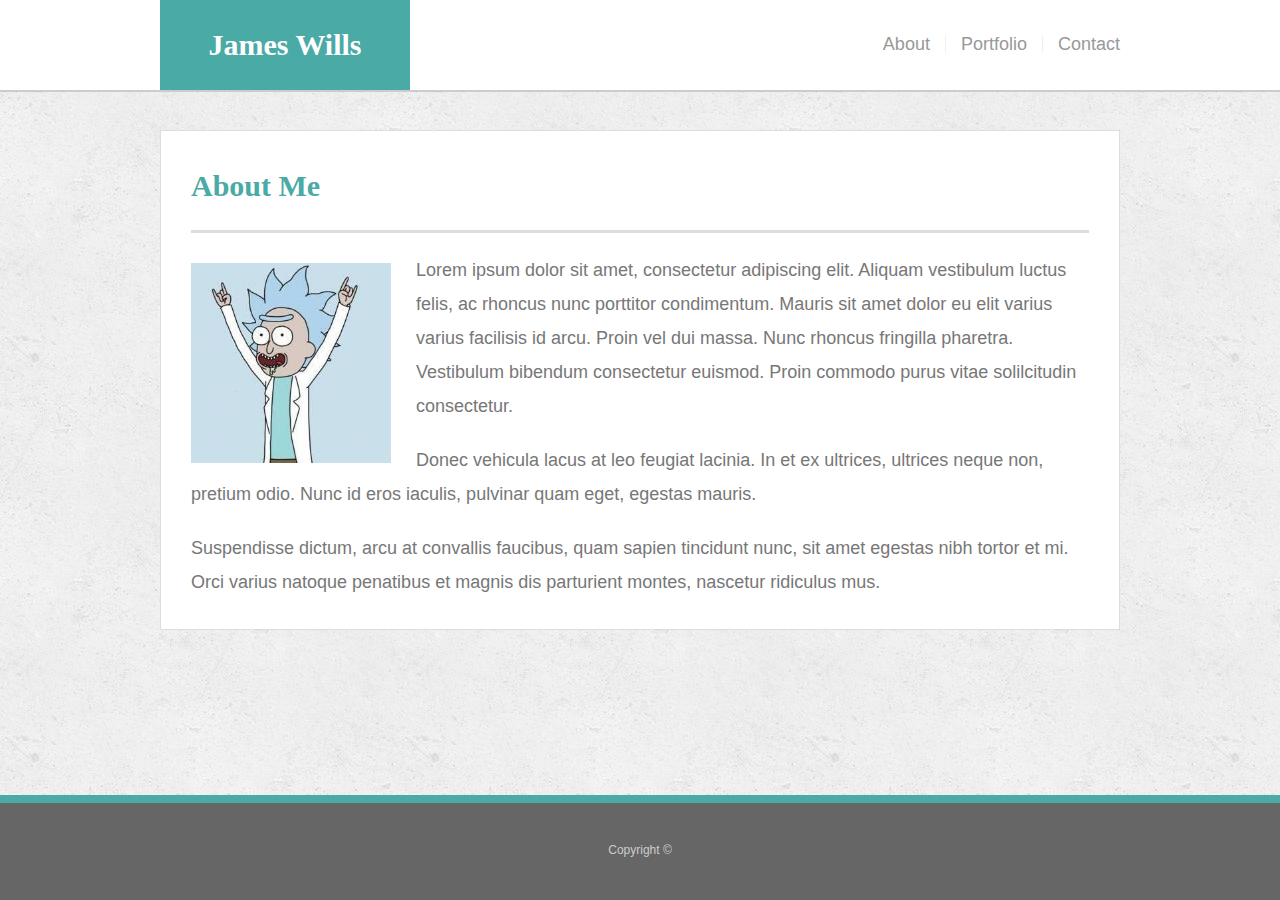
<file: index.html>
<!DOCTYPE html>
<html lang="en-us">

<head>

    <meta charset="UTF-8">
    <meta name="viewport" content="width=device-width, initial-scale=1.0">
    <title>About | James Wills</title>
    <link rel="stylesheet" type="text/css" href="assets/css/style.css">

</head>

<body>

    <header id="masthead">
        <div class="container nav-container">
            <a href="index.html" id="logo">James Wills</a>
            <nav class="nav-container"> 
                <a href="contact.html" class="right-nav">Contact</a>
                <a href="portfolio.html" class="right-nav">Portfolio</a>
                <a href="index.html" class="right-nav no-lborder">About</a>
            </nav>
        </div>
    </header>

    <div class="wrapper">
        <div  id="main-container" class="container">
            <section class="main-section">
                <h1>About Me</h1>
                <img src="assets/images/prof-pic.jpg" class="auth-image" alt="Picture of Rick">
                <p>Lorem ipsum dolor sit amet, consectetur adipiscing elit. Aliquam vestibulum luctus felis, ac rhoncus nunc porttitor condimentum. Mauris sit amet dolor eu elit varius varius facilisis id arcu. Proin vel dui massa. Nunc rhoncus fringilla pharetra. Vestibulum bibendum consectetur euismod. Proin commodo purus vitae solilcitudin consectetur.</p>
                <p>Donec vehicula lacus at leo feugiat lacinia. In et ex ultrices, ultrices neque non, pretium odio. Nunc id eros iaculis, pulvinar quam eget, egestas mauris.</p>
                <p>Suspendisse dictum, arcu at convallis faucibus, quam sapien tincidunt nunc, sit amet egestas nibh tortor et mi. Orci varius natoque penatibus et magnis dis parturient montes, nascetur ridiculus mus.</p>
            </section>
            <div class="push"></div>
        </div>
    </div>

    <footer>
        <div class="container">
            Copyright &copy;
        </div>
    </footer>
    
</body>

</html>
</file>
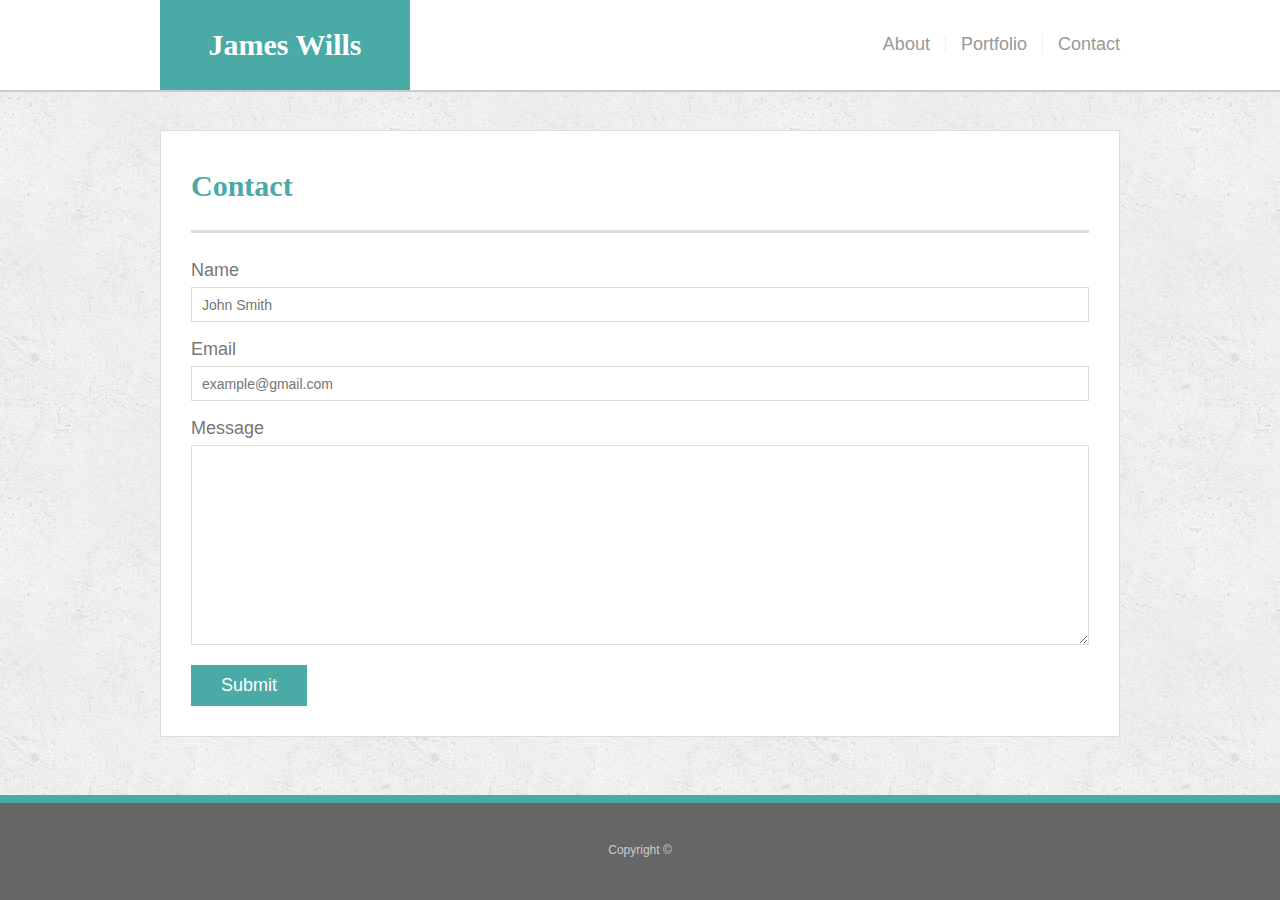
<file: contact.html>
<!DOCTYPE html>
<html lang="en-us">

<head>

    <meta charset="UTF-8">
    <meta name="viewport" content="width=device-width, initial-scale=1.0">
    <title>Contact | James Wills</title>
    <link rel="stylesheet" type="text/css" href="assets/css/style.css">

</head>

<body>

    <header id="masthead">
        <div class="container nav-container">
            <a href="index.html" id="logo">James Wills</a>
            <nav class="nav-container">
                <a href="contact.html" class="right-nav">Contact</a>
                <a href="portfolio.html" class="right-nav">Portfolio</a>
                <a href="index.html" class="right-nav no-lborder">About</a>
            </nav>
        </div>
    </header>

    <div class="wrapper">
        <div id="main-container" class="container">
            <section class="main-section">
                <h1>Contact</h1>

                <form id="contact-form">
                    <ul>
                        <li>
                            <label for="name">Name</label>
                            <input type="text" id="name" name="name" placeholder="John Smith" required="required">
                        </li>
                        <li>
                            <label for="email">Email</label>
                            <input type="email" id="email" name="email" placeholder="example@gmail.com" required="required">
                        </li>
                        <li>
                            <label for="message">Message</label>
                            <textarea id="message" name="message" required="required"></textarea>
                        </li>
                    </ul>
                    <input type="submit">
                </form>
                <!-- <div class="push"></div> -->
            </section>

        </div>
    </div>

    <footer>
        <div class="container">
            Copyright &copy;
        </div>
    </footer>
    
</body>

</html>
</file>
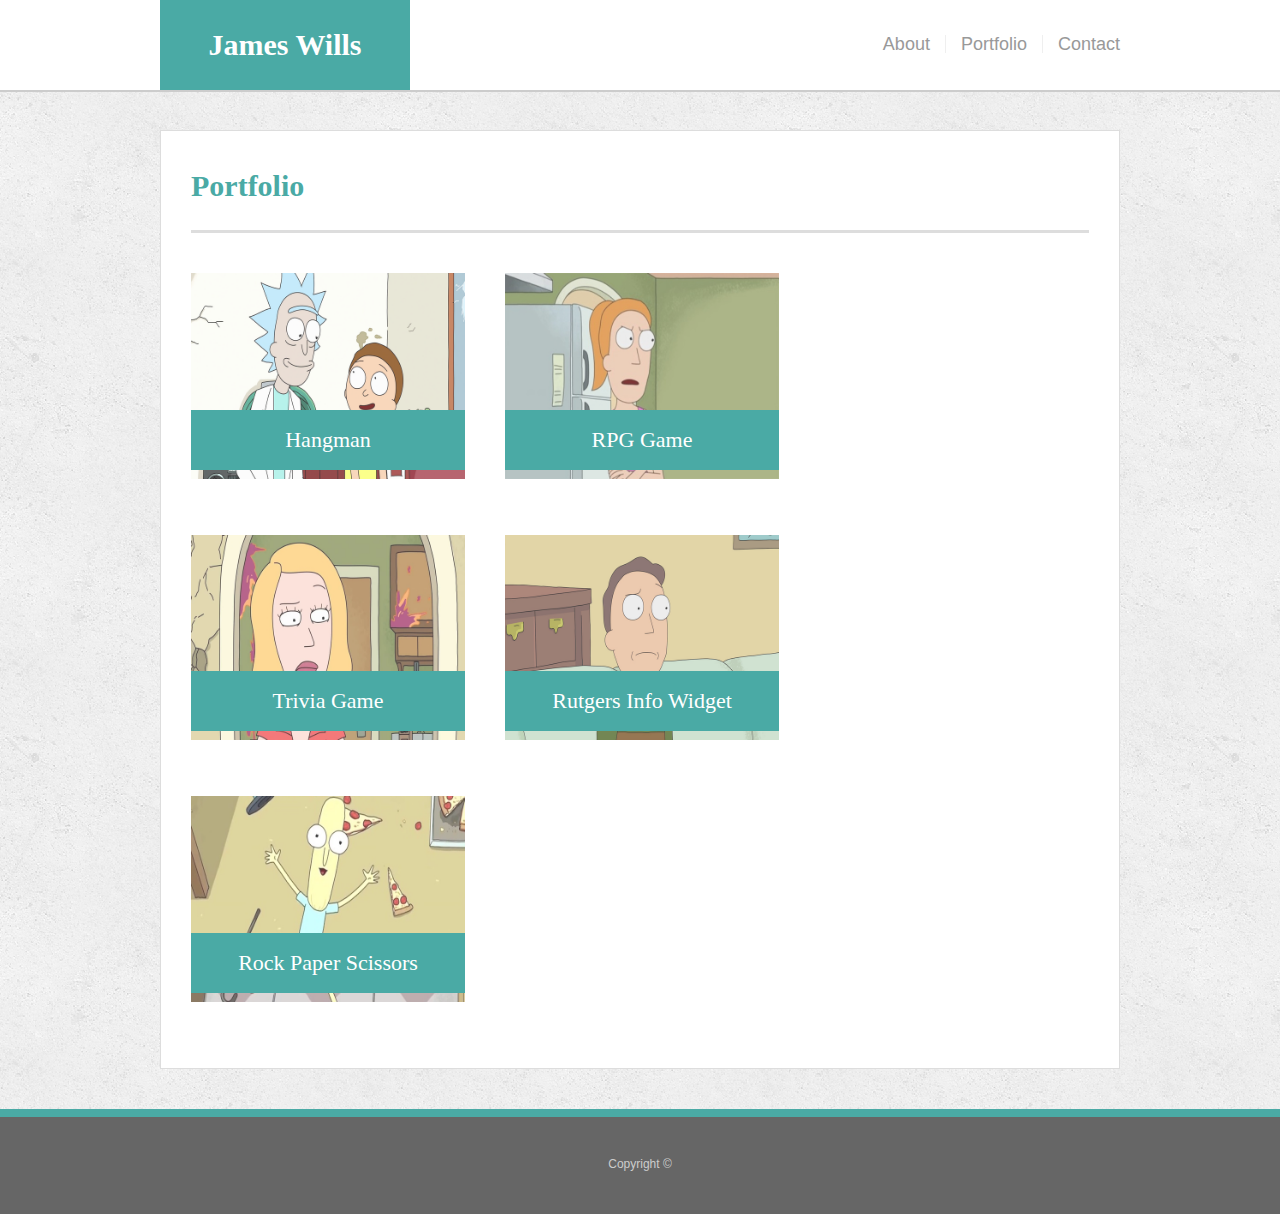
<file: portfolio.html>
<!DOCTYPE html>
<html lang="en-us">

<head>

    <meta charset="UTF-8">
    <meta name="viewport" content="width=device-width, initial-scale=1.0">
    <title>Portfolio | James Wills</title>
    <link rel="stylesheet" type="text/css" href="assets/css/style.css">

</head>

<body>

    <header id="masthead">
        <div class="container nav-container">
            <a href="index.html" id="logo">James Wills</a>
            <nav class="nav-container">
                <a href="contact.html" class="right-nav">Contact</a>
                <a href="portfolio.html" class="right-nav">Portfolio</a>
                <a href="index.html" class="right-nav no-lborder">About</a>
            </nav>
        </div>
    </header>

    <div class="wrapper">
        <div id="main-container" class="container">
            <section class="main-section">
                <h1>Portfolio</h1>

                <div class="work">
                    <img src="assets/images/rick-morty-640-480.png" alt="It's it's it's the adventures of Rick and Morty.">
                    <h3>Hangman</h3>
                </div>

                <div class="work">
                    <img src="assets/images/summer-640-480.jpg" alt="Summer">
                    <h3>RPG Game</h3>
                </div>

                <div class="work">
                    <img src="assets/images/beth-640-480.jpg" alt="Beth">
                    <h3>Trivia Game</h3>
                </div>

                <div class="work">
                    <img src="assets/images/jerry-640-480.png" alt="Jerry">
                    <h3>Rutgers Info Widget</h3>
                </div>

                <div class="work">
                    <img src="assets/images/mpbh-640-480.jpg" alt="Mr. Poopybutthole">
                    <h3>Rock Paper Scissors</h3>
                </div>

            </section>
            <!-- <div class="push"></div> -->
        </div>
    </div>

    <footer>
        <div class="container">
            Copyright &copy;
        </div>
    </footer>
    
</body>

</html>
</file>
<file: assets/css/style.css>
body {
    font-family: Arial, "Helvetica Neue", Helvetica, sans-serif;
    font-size: 18px;
    line-height: 34px;
    color: #777;
    background: url("../images/concrete_seamless.png");
  }
  
* {
    box-sizing: border-box;
    margin: 0;
}

/* Sticky Footer */
html,
body {
  height: 100%;
}

.wrapper {
  height: auto !important;
  height: 100%;
  min-height: 100%;
  margin: 0 auto -105px;
}

footer,
.push {
  height: 105px;
}

/* Hover */
#logo:hover,
input[type=submit]:hover {
    background: #5e7f7e;
}

nav a:hover {
    color: #5e7f7e;
}
/* Hover end */

.container {
    width: 100%;
    max-width: 960px;
    margin: 0 auto;
    clear: both;
}

h1,
h2,
h3,
p {
  margin-bottom: 20px;
}

p:last-child {
    margin-bottom: 0;
}

h1,
h2,
h3 {
  font-family: Georgia, Times, "Times New Roman", serif;
  font-weight: 700;
  color: #4aaaa5;
}

h1 {
    padding-bottom: 20px;
    font-size: 30px;
    line-height: 49px;
    border-bottom: 3px solid #ddd;
}

h2,
h3 {
  font-size: 22px;
}
 
header {
    width: 100%;
    float: left;
    background-color: #ffffff;
}

header nav {
    height: 90px;
    list-style: none;
    margin: 0 auto;
    padding: 0; 
}

#masthead {
    position: fixed;
    z-index: 99;
    width: 100%;
    margin: 0 0 30px;
    overflow: auto;
    color: #fff;
    background: #fff;
    border-bottom: 2px solid #ccc;
}

#logo {
    float: left;
    width: 250px;
    height: 90px;
    font-family: Georgia, Times, "Times New Roman", serif;
    font-size: 30px;
    font-weight: 700;
    line-height: 90px;
    color: #fff;
    text-align: center;
    text-decoration: none;
    background: #4aaaa5;
  }


.right-nav {
    float: right;
    padding-left: 15px;
    margin-top: 35px;
    margin-left: 15px;
    line-height: 18px;
    color: #999;
    text-decoration: none;
    border-left: 1px solid #efefef;
}
  
.no-lborder {
    border-left: 0 none;
}

#main-container {
    padding-top: 130px;
}

.main-section {
    float: left;
    width: 100%;
    padding: 30px;
    margin: 0 0 40px;
    background: #fff;
    border: 1px solid #ddd;
}

/* footer */

footer {
    padding: 30px 0;
    clear: both;
    font-size: 12px;
    color: #fff;
    color: #ccc;
    text-align: center;
    background: #666;
    border-top: 8px solid #4aaaa5;
}

h3, h2 {
    padding-bottom: 20px;
    margin-bottom: 15px;
    line-height: 22px;
    border-bottom: 2px solid #eee;
}

/* Portfolio */

.work {
    position: relative;
    float: left;
    width: 274px;
    margin: 20px 0 25px;
    overflow: auto;
}
  
.work:nth-child(even) {
    margin-right: 40px;
}

.work img {
    width: 100%;
    border: 0 none;
    opacity: 0.8;
}
  
.work h3 {
    position: absolute;
    bottom: 20px;
    width: 100%;
    padding: 15px;
    margin-bottom: 0;
    font-weight: 300;
    line-height: 30px;
    color: #fff;
    text-align: center;
    background: #4aaaa5;
    border-bottom: 0;
}

.auth-image {
    float: left;
    width: 200px;
    height: auto;
    margin-top: 10px;
    margin-right: 25px;
}

/* Contact Form */
#contact-form ul {
    padding: 0;
    margin-bottom: 20px;
    list-style: none;
}
  
#contact-form li {
    margin-bottom: 10px;

}

label,
input[type=text],
input[type=email],
textarea {
  display: block;
  width: 100%;
}

input[type=text],
input[type=email],
textarea {
  height: 35px;
  padding: 0 10px;
  font-size: 14px;
  border: 1px solid #ddd;
}

textarea {
  height: 200px;
}

input[type=submit] {
  padding: 10px 30px;
  font-size: 18px;
  color: #fff;
  cursor: pointer;
  background: #4aaaa5;
  border: 0 none;
}

@media screen and (max-width: 980px) {

    .container {
        width: 100%;
        max-width: 875px;
        margin: 0 auto;
        clear: both;
    }

    .main-section {
        float: left;
        width: 70%;
        padding: 30px;
        margin: 0 0 40px;
        background: #fff;
        border: 1px solid #ddd;
    }    

    /* Portfolio */
    .work {
        position: relative;
        float: left;
        width: 254px;
        margin: 20px 0 25px;
        overflow: auto;
    }
}

@media screen and (max-width: 768px) {
    
    .container {
        width: 100%;
        max-width: 715px;
        margin: 0 auto;
        clear: both;
    }

    .main-section {
        float: left;
        width: 100%;
        padding: 30px;
        margin: 0 0 40px;
        background: #fff;
        border: 1px solid #ddd;
    } 

    /* Portfolio */
    .work {
        position: relative;
        float: left;
        width: 300px;
        margin: 20px 0 25px;
        overflow: auto;
    }
}

@media screen and (max-width: 640px) {
    
    .container {
        width: 100%;
        max-width: 550px;
        margin: 0 auto;
        clear: both;
    }

    #main-container {
        padding-top: 0;
    }

    .main-section {
        float: left;
        width: 100%;
        padding: 30px;
        margin: 0 auto 40px;
        background: #fff;
        border: 1px solid #ddd;
    }

    /* Mobile Nav */
    #masthead {
        position: static;
    }    

    .nav-container {
        max-width: 100%;
        text-align: center;
    }

    #logo {
        width: 100%;
    }

    header nav {
        height: 55px;
        display: inline-block;
    }
    
    .right-nav {
        margin-top: 25px;
    }

    .no-lborder {
        border-left: 0 none;
    }

    /* Mobile Profile Pic */
    .auth-image {
        width: 100%;
        max-height: 450px;
        margin-bottom: 20px;
    }

    /* Mobile Portfolio */
    .work {
        position: relative;
        float: left;
        width: 100%;
        margin: 20px 0 25px;
        overflow: auto;
    }
}
</file>
